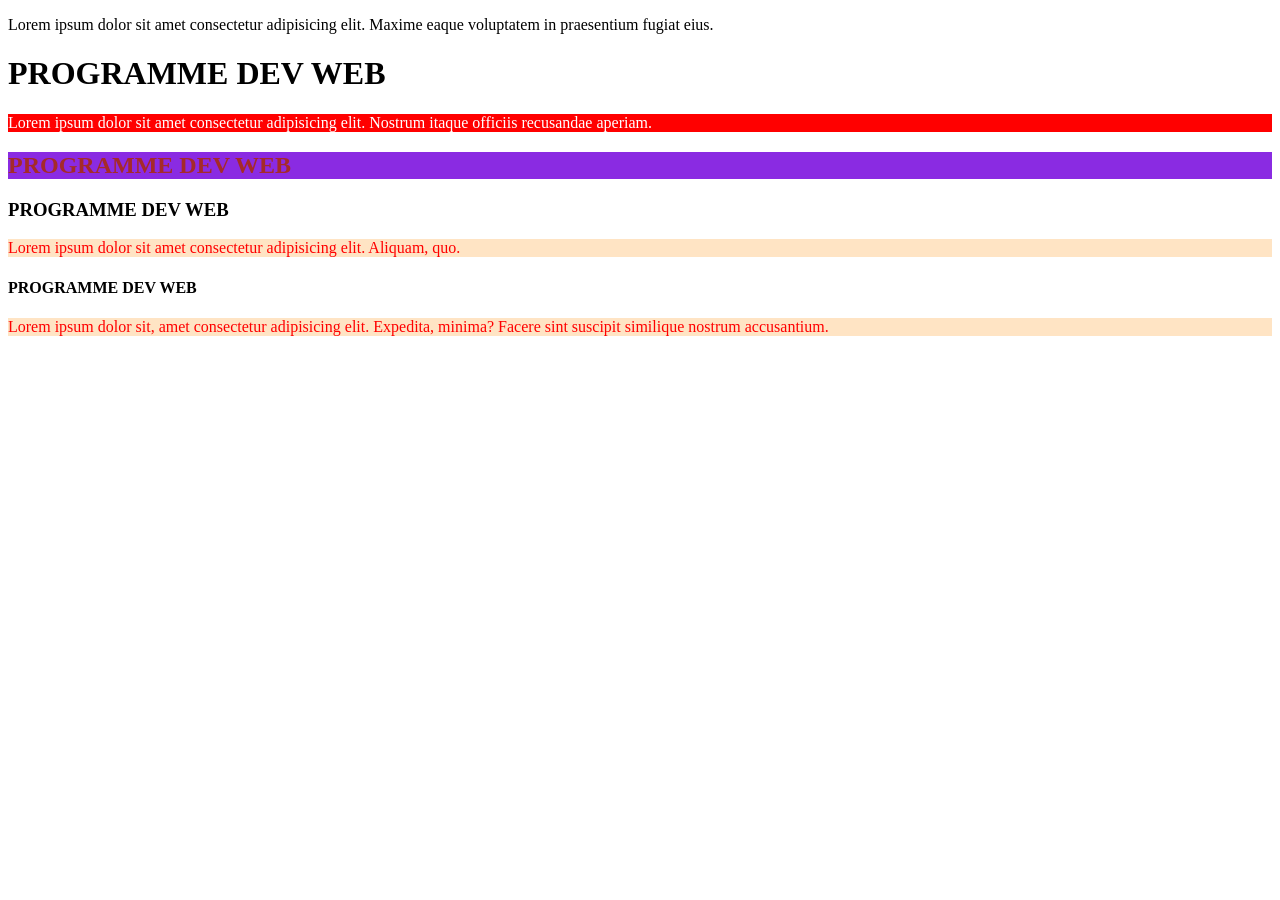
<file: index.html>
<!doctype html>
<html lang="en">
  <head>
    <meta charset="UTF-8" />
    <meta name="viewport" content="width=device-width, initial-scale=1.0" />
    <title>Document</title>
    <link rel="stylesheet" href="index.css" />
  </head>
  <body>
    <p>
      Lorem ipsum dolor sit amet consectetur adipisicing elit. Maxime eaque
      voluptatem in praesentium fugiat eius.
    </p>
    <h1>PROGRAMME DEV WEB</h1>
    <p>
      Lorem ipsum dolor sit amet consectetur adipisicing elit. Nostrum itaque
      officiis recusandae aperiam.
    </p>
    <h2>PROGRAMME DEV WEB</h2>
    <h3>PROGRAMME DEV WEB</h3>
    <p>
      Lorem ipsum dolor sit amet consectetur adipisicing elit. Aliquam, quo.
    </p>
    <h4>PROGRAMME DEV WEB</h4>
    <p>
      Lorem ipsum dolor sit, amet consectetur adipisicing elit. Expedita,
      minima? Facere sint suscipit similique nostrum accusantium.
    </p>
  </body>
</html>
</file>
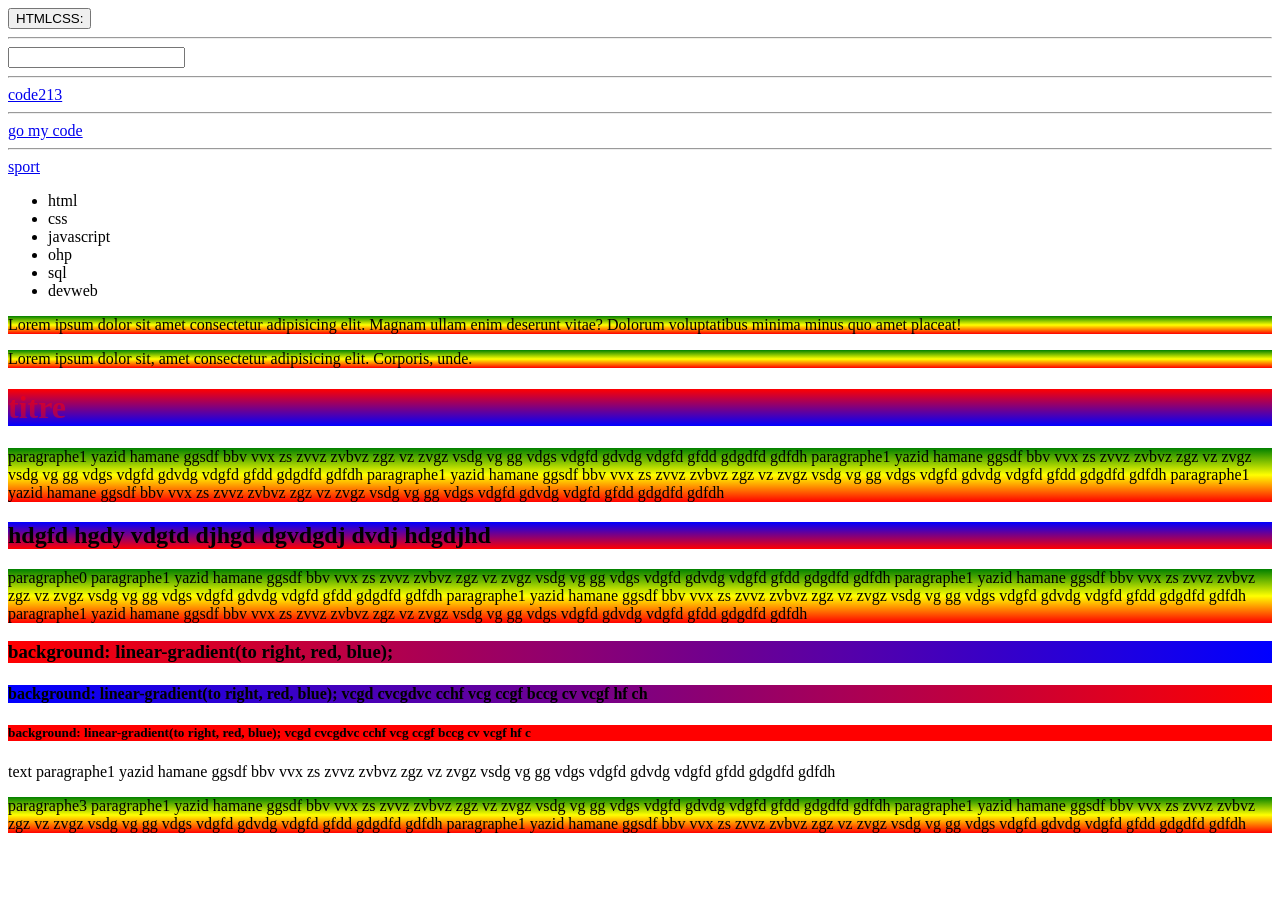
<file: index1.html>
<!doctype html>
<html lang="en">
  <head>
    <meta charset="UTF-8" />
    <meta name="viewport" content="width=device-width, initial-scale=1.0" />
    <title>Document</title>
  </head>
  <link rel="stylesheet" href="inde1.css" />
  <body>
    <button>HTMLCSS:</button>
    <hr />
    <input type="text" />
    <hr />
    <a href="https://code213.tech/fr">code213</a>
    <hr />
    <a href="https://gomycode.com/dz/fr/">go my code</a>
    <hr />
    <a href="https://msport.gov.dz/fr/accueil/">sport</a>
    <ul>
      <li>html</li>
      <li>css</li>
      <li>javascript</li>
      <li>ohp</li>
      <li>sql</li>
      <li>devweb</li>
    </ul>
    <p>
      Lorem ipsum dolor sit amet consectetur adipisicing elit. Magnam ullam enim
      deserunt vitae? Dolorum voluptatibus minima minus quo amet placeat!
    </p>
    <div>
      <p>
        Lorem ipsum dolor sit, amet consectetur adipisicing elit. Corporis,
        unde.
      </p>
    </div>
    <div>
      <h1>titre</h1>
      <p class="important">
        paragraphe1 yazid hamane ggsdf bbv vvx zs zvvz zvbvz zgz vz zvgz vsdg vg
        gg vdgs vdgfd gdvdg vdgfd gfdd gdgdfd gdfdh paragraphe1 yazid hamane
        ggsdf bbv vvx zs zvvz zvbvz zgz vz zvgz vsdg vg gg vdgs vdgfd gdvdg
        vdgfd gfdd gdgdfd gdfdh paragraphe1 yazid hamane ggsdf bbv vvx zs zvvz
        zvbvz zgz vz zvgz vsdg vg gg vdgs vdgfd gdvdg vdgfd gfdd gdgdfd gdfdh
        paragraphe1 yazid hamane ggsdf bbv vvx zs zvvz zvbvz zgz vz zvgz vsdg vg
        gg vdgs vdgfd gdvdg vdgfd gfdd gdgdfd gdfdh
      </p>
      <h2>hdgfd hgdy vdgtd djhgd dgvdgdj dvdj hdgdjhd</h2>
      <p>
        paragraphe0 paragraphe1 yazid hamane ggsdf bbv vvx zs zvvz zvbvz zgz vz
        zvgz vsdg vg gg vdgs vdgfd gdvdg vdgfd gfdd gdgdfd gdfdh paragraphe1
        yazid hamane ggsdf bbv vvx zs zvvz zvbvz zgz vz zvgz vsdg vg gg vdgs
        vdgfd gdvdg vdgfd gfdd gdgdfd gdfdh paragraphe1 yazid hamane ggsdf bbv
        vvx zs zvvz zvbvz zgz vz zvgz vsdg vg gg vdgs vdgfd gdvdg vdgfd gfdd
        gdgdfd gdfdh paragraphe1 yazid hamane ggsdf bbv vvx zs zvvz zvbvz zgz vz
        zvgz vsdg vg gg vdgs vdgfd gdvdg vdgfd gfdd gdgdfd gdfdh
      </p>
      <h3>background: linear-gradient(to right, red, blue);</h3>
      <h4>
        background: linear-gradient(to right, red, blue); vcgd cvcgdvc cchf vcg
        ccgf bccg cv vcgf hf ch
      </h4>

      <h5>
        background: linear-gradient(to right, red, blue); vcgd cvcgdvc cchf vcg
        ccgf bccg cv vcgf hf c
      </h5>
      <span
        >text paragraphe1 yazid hamane ggsdf bbv vvx zs zvvz zvbvz zgz vz zvgz
        vsdg vg gg vdgs vdgfd gdvdg vdgfd gfdd gdgdfd gdfdh
      </span>
      <p>
        paragraphe3 paragraphe1 yazid hamane ggsdf bbv vvx zs zvvz zvbvz zgz vz
        zvgz vsdg vg gg vdgs vdgfd gdvdg vdgfd gfdd gdgdfd gdfdh paragraphe1
        yazid hamane ggsdf bbv vvx zs zvvz zvbvz zgz vz zvgz vsdg vg gg vdgs
        vdgfd gdvdg vdgfd gfdd gdgdfd gdfdh paragraphe1 yazid hamane ggsdf bbv
        vvx zs zvvz zvbvz zgz vz zvgz vsdg vg gg vdgs vdgfd gdvdg vdgfd gfdd
        gdgdfd gdfdh
      </p>
    </div>
  </body>
</html>
</file>
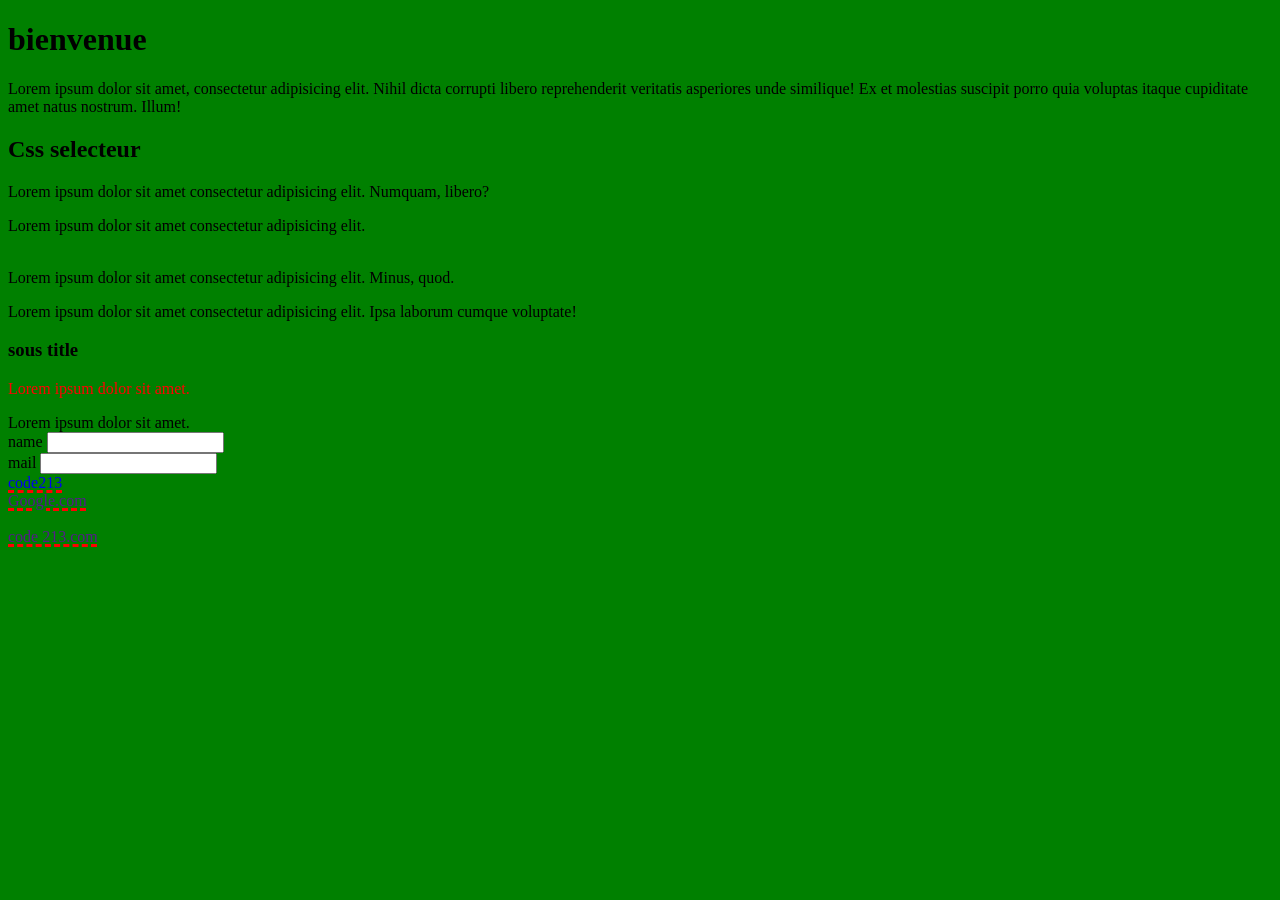
<file: index2.html>
<!doctype html>
<html lang="en">
  <head>
    <meta charset="UTF-8" />
    <meta name="viewport" content="width=device-width, initial-scale=1.0" />
    <title>Document</title>
    <link rel="stylesheet" href="index2.css" />
  </head>

  <body>
    <h1 id="title">bienvenue</h1>
    <p class="important">
      Lorem ipsum dolor sit amet, consectetur adipisicing elit. Nihil dicta
      corrupti libero reprehenderit veritatis asperiores unde similique! Ex et
      molestias suscipit porro quia voluptas itaque cupiditate amet natus
      nostrum. Illum!
    </p>

    <h2 class="important">Css selecteur</h2>
    <p class="important">
      Lorem ipsum dolor sit amet consectetur adipisicing elit. Numquam, libero?
    </p>

    <span class="important"
      >Lorem ipsum dolor sit amet consectetur adipisicing elit.</span
    >
    <br />
    <br />
    <div>
      <p>
        Lorem ipsum dolor sit amet consectetur adipisicing elit. Minus, quod.
      </p>

      <article>
        <p>
          Lorem ipsum dolor sit amet consectetur adipisicing elit. Ipsa laborum
          cumque voluptate!
        </p>
      </article>
    </div>
    <div>
      <h3>sous title</h3>
      <p>Lorem ipsum dolor sit amet.</p>
      <span>Lorem ipsum dolor sit amet.</span>
    </div>
    <div>
      <label for="name">name</label>
      <input type="name" />
    </div>
    <div>
      <label for="mail">mail</label>
      <input type="email" />
    </div>

    <div>
      <a href="https://g"><goole class="com"></goole></a>
      <a href="https://code213.tech">code213</a>
      <a href="http:"></a>
    </div>

    <a href="">Google.com</a>
    <br />
    <br />
    <a href="">code 213.com</a>
  </body>
</html>
</file>
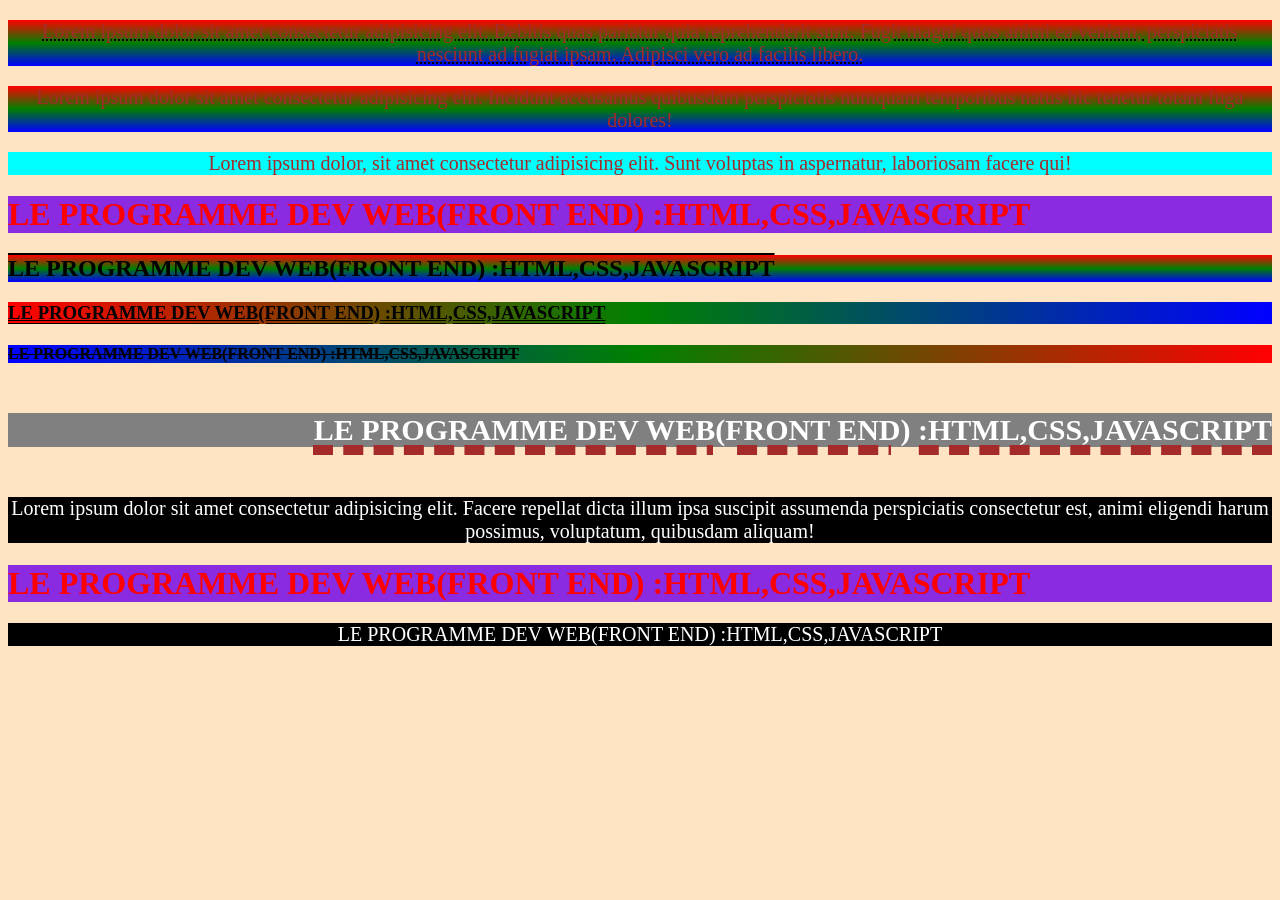
<file: indxRSM.html>
<!doctype html>
<html lang="en">
  <head>
    <meta charset="UTF-8" />
    <meta name="viewport" content="width=device-width, initial-scale=1.0" />
    <title>Document</title>
    <link rel="stylesheet" href="indexRSM.css" />
  </head>
  <body>
    <p class="box1">
      Lorem ipsum dolor sit amet consectetur adipisicing elit. Debitis quas
      pariatur quia reprehenderit sunt. Fugit magni quos animi ea veniam,
      perspiciatis nesciunt ad fugiat ipsam. Adipisci vero ad facilis libero.
    </p>
    <p class="box2">
      Lorem ipsum dolor sit amet consectetur adipisicing elit. Incidunt
      accusamus quibusdam perspiciatis numquam temporibus natus hic tenetur
      totam fuga dolores!
    </p>
    <p class="box3">
      Lorem ipsum dolor, sit amet consectetur adipisicing elit. Sunt voluptas in
      aspernatur, laboriosam facere qui!
    </p>
    <h1>LE PROGRAMME DEV WEB(FRONT END) :HTML,CSS,JAVASCRIPT</h1>
    <h2>LE PROGRAMME DEV WEB(FRONT END) :HTML,CSS,JAVASCRIPT</h2>
    <h3>LE PROGRAMME DEV WEB(FRONT END) :HTML,CSS,JAVASCRIPT</h3>
    <h4>LE PROGRAMME DEV WEB(FRONT END) :HTML,CSS,JAVASCRIPT</h4>
    <h5>LE PROGRAMME DEV WEB(FRONT END) :HTML,CSS,JAVASCRIPT</h5>
    <p>
      Lorem ipsum dolor sit amet consectetur adipisicing elit. Facere repellat
      dicta illum ipsa suscipit assumenda perspiciatis consectetur est, animi
      eligendi harum possimus, voluptatum, quibusdam aliquam!
    </p>
    <h1>LE PROGRAMME DEV WEB(FRONT END) :HTML,CSS,JAVASCRIPT</h1>

    <p>LE PROGRAMME DEV WEB(FRONT END) :HTML,CSS,JAVASCRIPT</p>
  </body>
</html>
</file>
<file: index.css>
h1 + p {
  background-color: red;
  color: white;
}
p ~ h2 {
  background-color: blueviolet;
  color: brown;
}
h3 ~ p {
  background-color: bisque;
  color: red;
}
</file>
<file: inde1.css>
h1 {
  color: hsla(0, 100%, 50%, 0.5);
}
p {
  background: linear-gradient(green, yellow, red);
}
h1 {
  background: linear-gradient(to bottom, red, blue);
}
h2 {
  background: linear-gradient(to top, red, blue);
}
h3 {
  background: linear-gradient(to right, red, blue);
}
h4 {
  background: linear-gradient(to left, red, blue);
}
h5 {
  background-color: red;
}
</file>
<file: index2.css>
body {
  background-color: green;
}

/* @font-face {
  font-family: "Lato";
  src: url("fonts/Lato-Regular.ttf");
} */

/* .important {
  color: red;
  font-size: 24px;
  font-family: "Lato", sans-serif;
  font-weight: 700;
  text-align: left;
} */

/* #title {
  background-color: antiquewhite;
} */

a {
  /* text-decoration-line: underline;
  text-decoration-style: dashed;
  text-decoration-color: red;
  text-decoration-thickness: 3px; */

  text-decoration: underline dashed red 3px;
}
/* .important {
  background-color: bisque;
} */

/* P.important h1, */

/* p {
  color: red;
} */

/* div > p {
  background-color: brown;
  color: red;
} */

h3 + p {
  color: red;
}
*/ h3 ~ p {
  color: red;
}
</file>
<file: indexRSM.css>
body {
  background-color: bisque;
}
/* @font-face {
  font-family: "Lato";
  src: url("fonts/Lato-Regular.ttf");
} */
.box1 {
  background: linear-gradient(red, green, blue);
  text-decoration: underline;
  text-decoration-color: black;
  text-decoration-style: dotted;
  text-decoration-thickness: 50;
}
.box2 {
  background: linear-gradient(to bottom, red, green, blue);
}

/* h1 {
  background: linear-gradient(to top, red, green, blue);
  text-decoration: underline;
  text-decoration-style: wavy;
  text-decoration-color: white;
  text-decoration-thickness: 100;
} */
h2 {
  background: linear-gradient(to bottom, red, green, blue);
  text-decoration: overline;
}
h3 {
  background: linear-gradient(to right, red, green, blue);
  text-decoration: underline;
  text-decoration-style: double;
}
h4 {
  background: linear-gradient(to left, red, green, blue);
  text-decoration: line-through;
}
p {
  background-color: aqua;
  color: brown;
  font-size: 20px;
  font-family: "Times New Roman", Times, serif;
  font-weight: 100;
  text-align: center;
}
h5 {
  background-color: grey;
  color: white;
  font-size: 30px;
  font-family: "Times New Roman", Times, serif;
  font-weight: 700;
  text-align: right;
  text-decoration: underline;
  text-decoration-style: dashed;
  text-decoration-color: brown;
  text-decoration-thickness: 10px;
}
p + h1 {
  background-color: blueviolet;
  color: red;
}
h3 ~ p {
  background-color: black;
  color: white;
}
</file>
